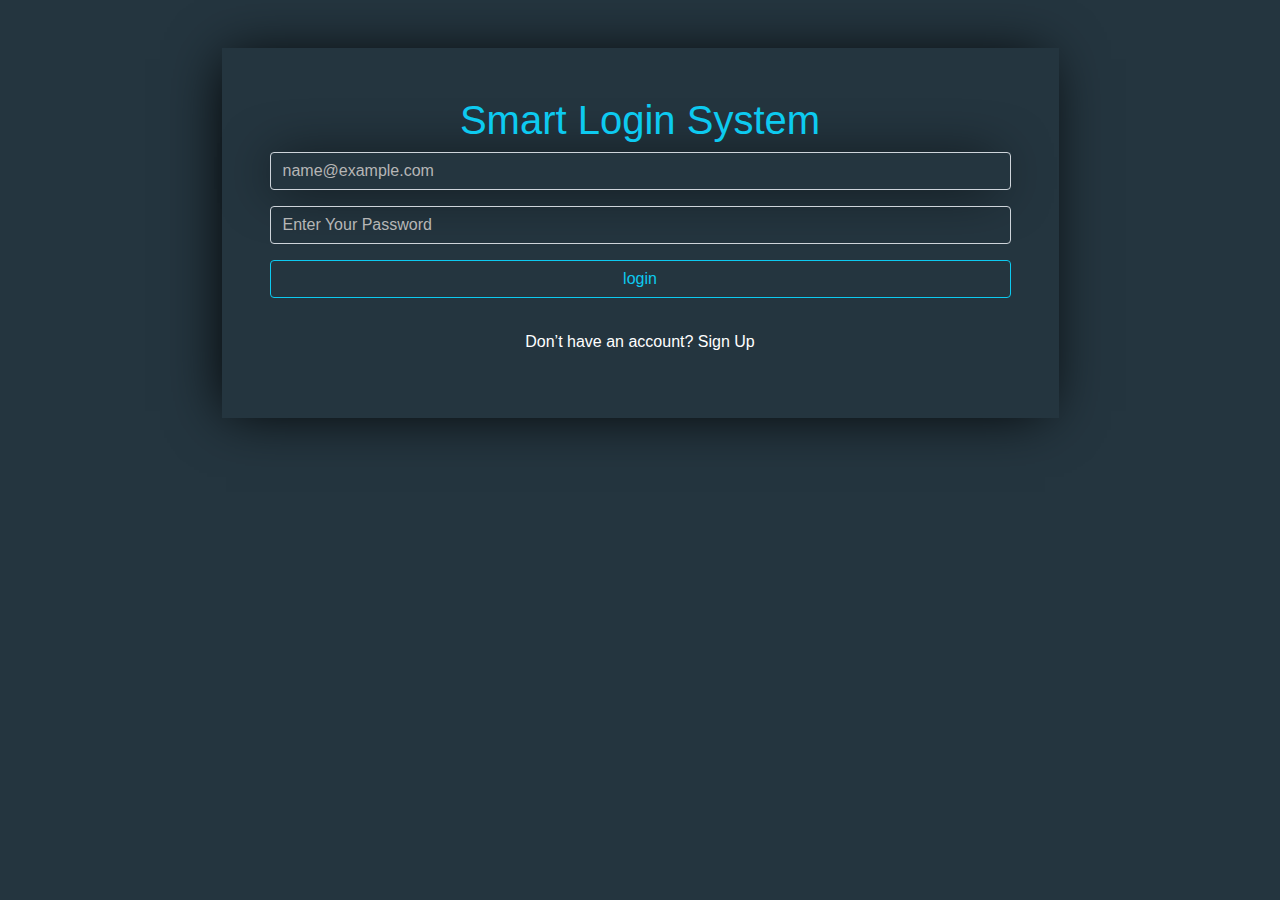
<file: index.html>
<!DOCTYPE html>
<html lang="en">
  <head>
    <meta charset="UTF-8" />
    <meta http-equiv="X-UA-Compatible" content="IE=edge" />
    <meta name="viewport" content="width=device-width, initial-scale=1.0" />
    <title>sign in</title>
    <link rel="stylesheet" href="css/all.min.css" />
    <link rel="stylesheet" href="css/bootstrap.min.css" />
    <link rel="stylesheet" href="css/style.css" />
  </head>
  <body>
    <section class="signIn vh-100 overflow-auto">
      <div class="container my-5 text-center">
        <div class="group m-auto w-75 p-5">
          <h1 class="text-center text-info">Smart Login System</h1>
          <div class="group mb-3">
            <input
              type="email"
              class="form-control bg-transparent"
              id="inputEmail"
              placeholder="name@example.com"
            />
            <p id="emailTextError" class="text-danger"></p>
          </div>
          <div class="mb-3">
            <input
              type="password"
              class="form-control bg-transparent"
              id="inputPassword"
              placeholder="Enter Your Password"
            />
            <p id="passTextError" class="text-danger"></p>
          </div>
          <button
            id="btnSignIn"
            onclick="SignIn()"
            class="mb-3 form-control btn btn-outline-info"
          >
            login
          </button>

          <p id="isExist" class="text-info"></p>
          <p class="text-center text-white">
            Don’t have an account?
            <a href="signup.html" class="text-white text-decoration-none"
              >Sign Up</a
            >
          </p>
        </div>
      </div>
    </section>
    <script src="js/script.js"></script>
  </body>
</html>
</file>
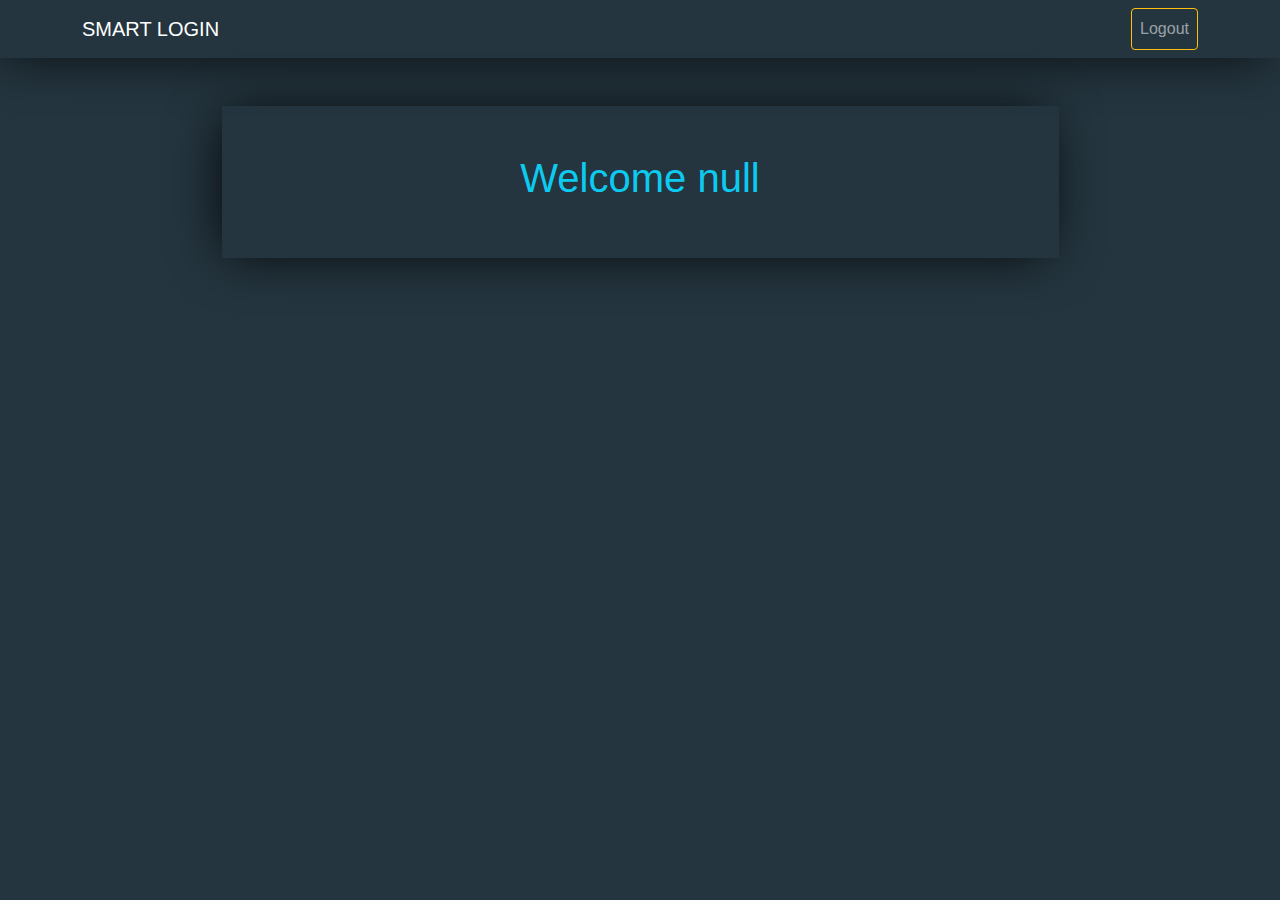
<file: home.html>
<!DOCTYPE html>
<html lang="en">
  <head>
    <meta charset="UTF-8" />
    <meta http-equiv="X-UA-Compatible" content="IE=edge" />
    <meta name="viewport" content="width=device-width, initial-scale=1.0" />
    <title>home</title>
    <link rel="stylesheet" href="css/bootstrap.min.css" />
    <link rel="stylesheet" href="css/style.css" />
  </head>
  <body>
    <nav class="navbar navbar-expand-lg navbar-dark group">
      <div class="container">
        <a class="navbar-brand" href="#">SMART LOGIN</a>
        <button
          class="navbar-toggler"
          type="button"
          data-toggle="collapse"
          data-target="#navbarSupportedContent"
          aria-controls="navbarSupportedContent"
          aria-expanded="false"
          aria-label="Toggle navigation"
        >
          <span class="navbar-toggler-icon"></span>
        </button>

        <div class="collapse navbar-collapse" id="navbarSupportedContent">
          <ul class="navbar-nav ms-auto">
            <li class="nav-item">
              <a
                onclick="logout()"
                class="nav-link btn btn-outline-warning"
                href="index.html"
                >Logout</a
              >
            </li>
          </ul>
        </div>
      </div>
    </nav>
    <div class="container my-5 text-center h-100 d-flex align-items-center">
      <div class="group m-auto w-75 p-5">
        <h1 id="homeText" class="text-info"></h1>
      </div>
    </div>

    <script>
      var homeText = document.getElementById("homeText");
      homeText.innerHTML = "Welcome " + localStorage.getItem("sessionUserName");
    </script>
    <script src="js/script.js"></script>
  </body>
</html>
</file>
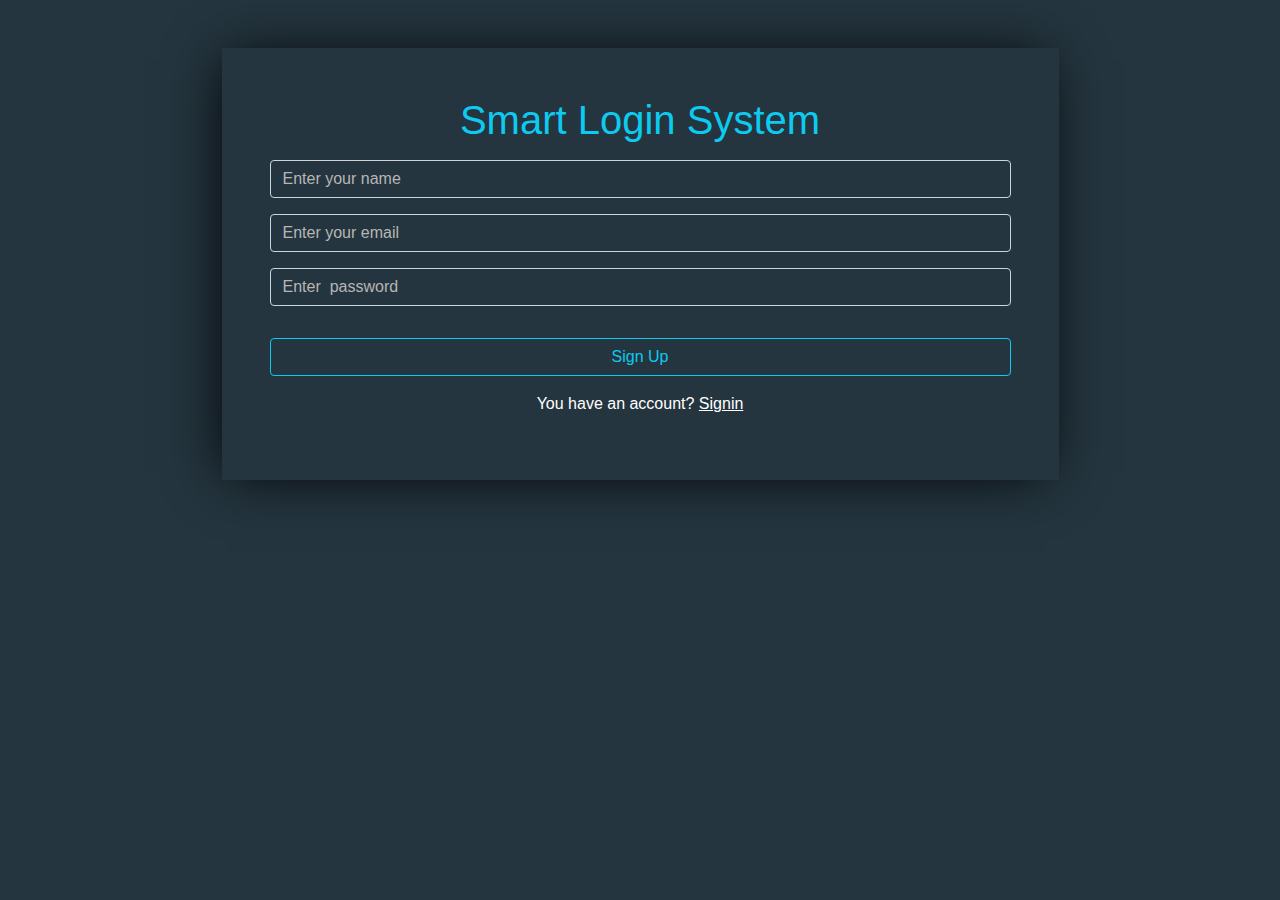
<file: signup.html>
<!DOCTYPE html>
<html lang="en">
  <head>
    <meta charset="UTF-8" />
    <meta http-equiv="X-UA-Compatible" content="IE=edge" />
    <meta name="viewport" content="width=device-width, initial-scale=1.0" />
    <title>sign in</title>
    <link rel="stylesheet" href="css/all.min.css" />
    <link rel="stylesheet" href="css/bootstrap.min.css" />
    <link rel="stylesheet" href="css/style.css" />
  </head>
  <body>
    <section class="signIn vh-100 overflow-auto">
      <div class="container my-5 text-center">
        <div class="group m-auto w-75 p-5">
          <h1 class="text-center text-info">Smart Login System</h1>

          <input
            id="signupName"
            class="form-control my-3 bg-transparent"
            placeholder="Enter your name"
            type="text"
          />
          <p id="usernameTextError" class="text-danger"></p>
          <input
            id="signupEmail"
            class="form-control my-3 bg-transparent"
            placeholder="Enter your email"
            type="email"
          />
          <p id="emailTextError" class="text-danger"></p>

          <input
            id="signupPassword"
            class="form-control my-3 bg-transparent"
            placeholder="Enter  password"
            type="password"
          />
          <p id="passTextError" class="text-danger"></p>

          <p id="exist"></p>

          <button
            id="btnSignUp"
            onclick="signUp()"
            class="btn btn-outline-info w-100 my-3"
          >
            Sign Up
          </button>
          <p class="text-white">
            You have an account?
            <a class="text-white" href="index.html">Signin</a>
          </p>
        </div>
      </div>
    </section>
    <script src="js/script.js"></script>
  </body>
</html>
</file>
<file: css/style.css>
body {
  background-color: #24353f;
  font-family: "Titillium Web", sans-serif;
}
.group {
  box-shadow: -5px 2px 54px -9px rgba(0, 0, 0, 1);
}
input,
textarea {
  color: #fff !important;
}
input::placeholder,
textarea::placeholder {
  color: rgb(182, 182, 182) !important;
}

input:focus,
textarea:focus {
  box-shadow: 0 0 0 0 transparent !important;
}
</file>
